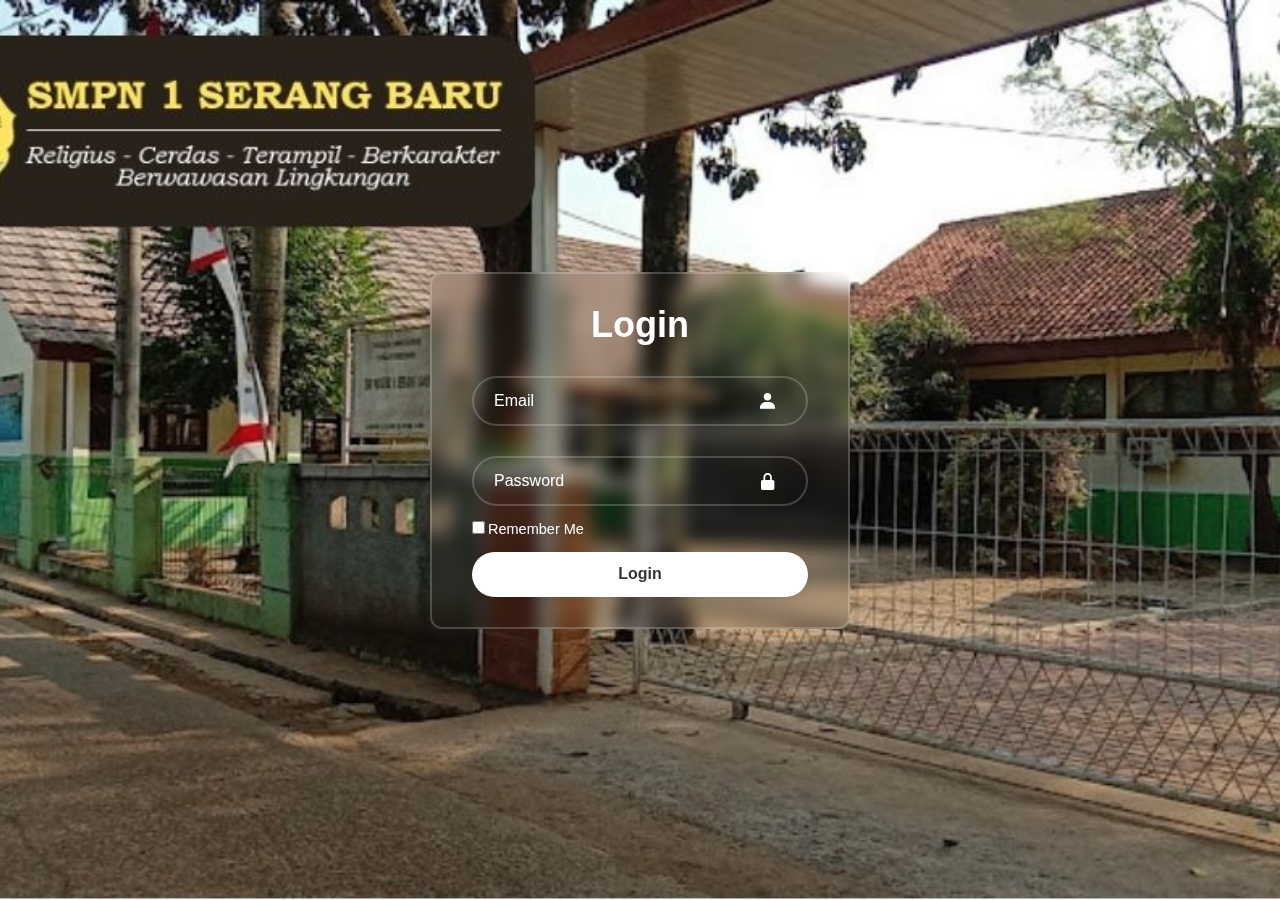
<file: index.html>
<!DOCTYPE html>
<html lang="en">
<head>
  <meta charset="UTF-8">
  <meta name="viewport" content="width=device-width, initial-scale=1.0">
  <title>Login Form E-Voting</title>
  <link rel="stylesheet" href="styles.css">
  <link href='https://unpkg.com/boxicons@2.1.4/css/boxicons.min.css' rel='stylesheet'>
</head>
<body>
  <div class="wrapper">
    <form id="loginForm">
      <h1>Login</h1>
      <div class="input-box">
        <input type="text" id="email" placeholder="Email" required>
        <i class='bx bxs-user'></i>
      </div>
      <div class="input-box">
        <input type="password" id="password" placeholder="Password" required>
        <i class='bx bxs-lock-alt' ></i>
      </div>
      <div class="remember-forgot">
        <label><input type="checkbox">Remember Me</label>
      </div>
      <button type="submit" class="btn">Login</button>
    </form>
  </div>

  <script>
    document.getElementById('loginForm').addEventListener('submit', function(event) {
      event.preventDefault(); // Mencegah formulir dikirimkan secara langsung

      // Ambil nilai email dan password dari inputan
      var email = document.getElementById('email').value;
      var password = document.getElementById('password').value;

      // Pasangan email dan kata sandi yang diizinkan
      var allowedCredentials = [
        { email: '2022unsika@gmail.com', password: 'akusukaunsika2022' },
        { email: 'chandrasunarya8@gmail.com', password: 'adelladymiksu' },
        { email: 'email3@example.com', password: 'password3' },
        { email: 'email4@example.com', password: 'password4' },
        { email: 'email5@example.com', password: 'password5' }
      ];

      // Periksa apakah email dan kata sandi cocok dengan salah satu dari pasangan yang diizinkan
      var isValid = allowedCredentials.some(function(credentials) {
        return credentials.email === email && credentials.password === password;
      });

      if (isValid) {
        // Redirect ke halaman setelah login berhasil
        window.location.href = 'https://evotingosis.wordpress.com/';
      } else {
        // Tampilkan pesan kesalahan jika login gagal
        alert('Email atau kata sandi salah');
      }
    });
  </script>
</body>
</html>
</file>
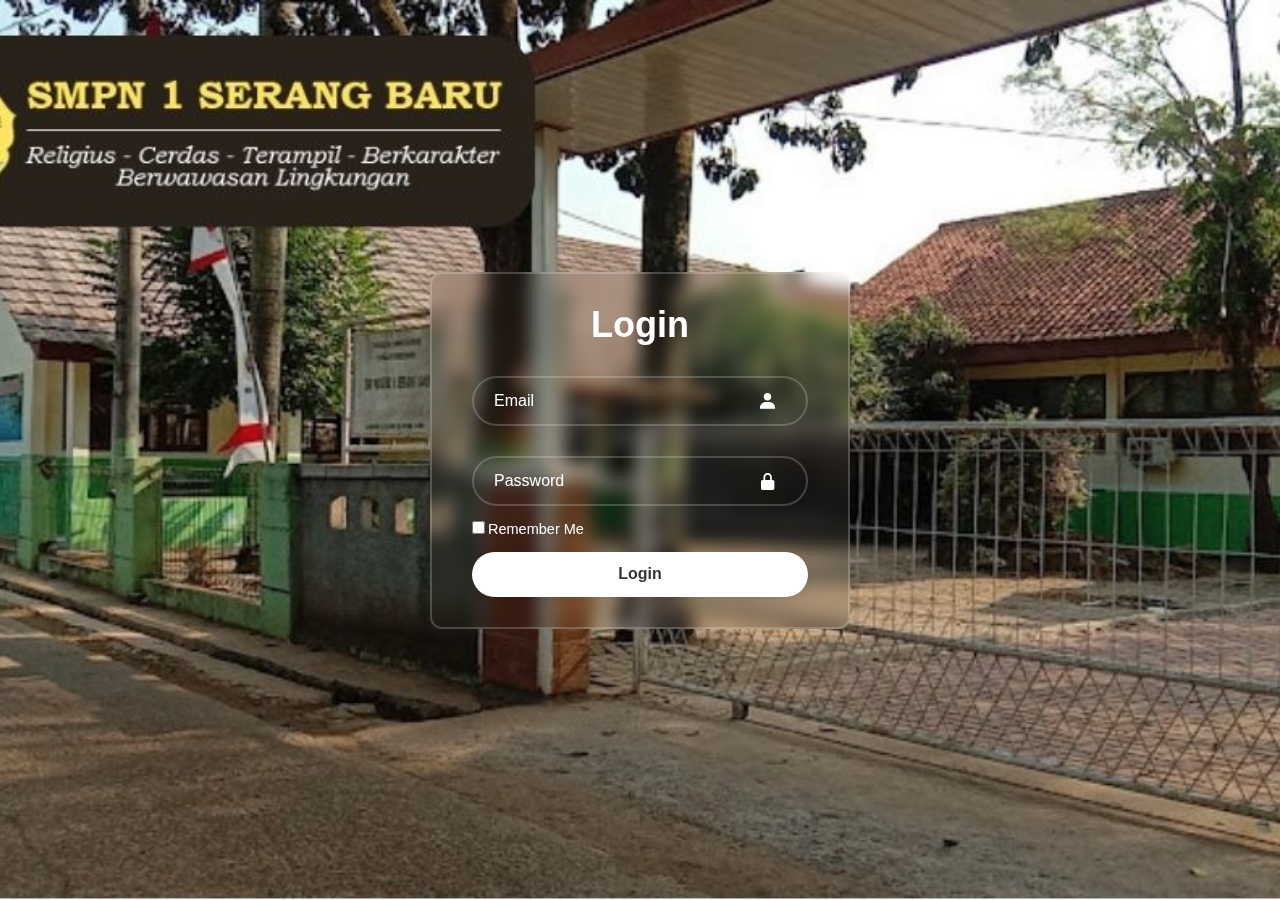
<file: OSIS.html>
<!DOCTYPE html>
<html lang="en">
<head>
  <meta charset="UTF-8">
  <meta name="viewport" content="width=device-width, initial-scale=1.0">
  <title>Login Form E-Voting</title>
  <link rel="stylesheet" href="styles.css">
  <link href='https://unpkg.com/boxicons@2.1.4/css/boxicons.min.css' rel='stylesheet'>
</head>
<body>
  <div class="wrapper">
    <form id="loginForm">
      <h1>Login</h1>
      <div class="input-box">
        <input type="text" id="email" placeholder="Email" required>
        <i class='bx bxs-user'></i>
      </div>
      <div class="input-box">
        <input type="password" id="password" placeholder="Password" required>
        <i class='bx bxs-lock-alt' ></i>
      </div>
      <div class="remember-forgot">
        <label><input type="checkbox">Remember Me</label>
      </div>
      <button type="submit" class="btn">Login</button>
    </form>
  </div>

  <script>
    document.getElementById('loginForm').addEventListener('submit', function(event) {
      event.preventDefault(); // Mencegah formulir dikirimkan secara langsung

      // Ambil nilai email dan password dari inputan
      var email = document.getElementById('email').value;
      var password = document.getElementById('password').value;

      // Pasangan email dan kata sandi yang diizinkan
      var allowedCredentials = [
        { email: '2022unsika@gmail.com', password: 'aidil123' },
        { email: 'chandrasunarya8@gmail.com', password: 'password2' },
        { email: 'email3@example.com', password: 'password3' },
        { email: 'email4@example.com', password: 'password4' },
        { email: 'email5@example.com', password: 'password5' }
      ];

      // Periksa apakah email dan kata sandi cocok dengan salah satu dari pasangan yang diizinkan
      var isValid = allowedCredentials.some(function(credentials) {
        return credentials.email === email && credentials.password === password;
      });

      if (isValid) {
        // Redirect ke halaman setelah login berhasil
        window.location.href = 'https://evotingosis.wordpress.com/';
      } else {
        // Tampilkan pesan kesalahan jika login gagal
        alert('Email atau kata sandi salah');
      }
    });
  </script>
</body>
</html>
</file>
<file: styles.css>
*{
  margin: 0;
  padding: 0;
  box-sizing: border-box;
  font-family: "Poppins", sans-serif;
}
body{
  display: flex;
  justify-content: center;
  align-items: center; 
  min-height: 100vh;
  background: url('serang.jpg') no-repeat;
  background-size: cover;
  background-position: center;
}
.wrapper{
  width: 420px;
  background: transparent;
  border: 2px solid rgba(255, 255, 255, .2);
  backdrop-filter: blur(9px);
  color: #fff;
  border-radius: 12px;
  padding: 30px 40px;
}
.wrapper h1{
  font-size: 36px;
  text-align: center;
}
.wrapper .input-box{
  position: relative;
  width: 100%;
  height: 50px;
  
  margin: 30px 0;
}
.input-box input{
  width: 100%;
  height: 100%;
  background: transparent;
  border: none;
  outline: none;
  border: 2px solid rgba(255, 255, 255, .2);
  border-radius: 40px;
  font-size: 16px;
  color: #fff;
  padding: 20px 45px 20px 20px;
}
.input-box input::placeholder{
  color: #fff;
}
.input-box i{
  position: absolute;
  right: 20px;
  top: 30%;
  transform: translate(-50%);
  font-size: 20px;

}
.wrapper .remember-forgot{
  display: flex;
  justify-content: space-between;
  font-size: 14.5px;
  margin: -15px 0 15px;
}
.remember-forgot label input{
  accent-color: #fff;
  margin-right: 3px;

}
.remember-forgot a{
  display: none; /* Hide the forgot password link */
}
.wrapper .btn{
  width: 100%;
  height: 45px;
  background: #fff;
  border: none;
  outline: none;
  border-radius: 40px;
  box-shadow: 0 0 10px rgba(0, 0, 0, .1);
  cursor: pointer;
  font-size: 16px;
  color: #333;
  font-weight: 600;
}
</file>
